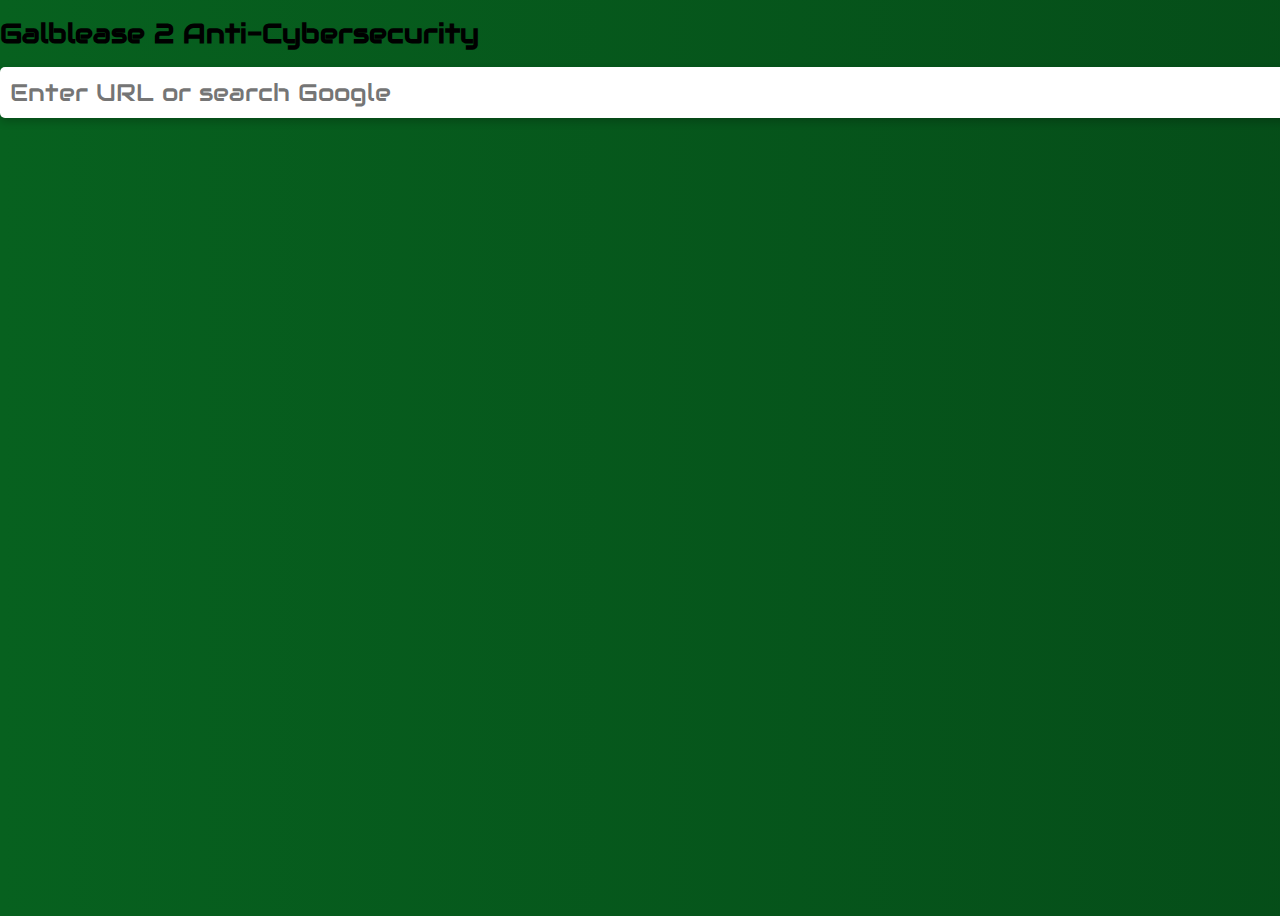
<file: index.html>
<!DOCTYPE html>
<html>
   <head>
      <script async src="https://www.googletagmanager.com/gtag/js?id=G-VHVNHMYGN3"></script>
      <meta name="viewport" content="width=device-width, initial-scale=1">
      <title>Untitled</title>
      <script src="https://code.jquery.com/jquery-1.10.2.js"></script>
      <link rel="stylesheet" href="index.css">
      <script src="https://ajax.googleapis.com/ajax/libs/jquery/2.1.1/jquery.min.js"></script>
      <link rel="stylesheet" href="https://cdnjs.cloudflare.com/ajax/libs/font-awesome/6.4.0/css/all.min.css" integrity="sha512-iecdLmaskl7CVkqkXNQ/ZH/XLlvWZOJyj7Yy7tcenmpD1ypASozpmT/E0iPtmFIB46ZmdtAc9eNBvH0H/ZpiBw==" crossorigin="anonymous" referrerpolicy="no-referrer" />
      <link href="https://fonts.googleapis.com/css2?family=Open+Sans&display=swap" rel="stylesheet">
      <link href="https://fonts.googleapis.com/css2?family=Oswald&display=swap" rel="stylesheet">
      <link href="https://fonts.googleapis.com/css2?family=Audiowide&display=swap" rel="stylesheet">
   </head>
   <body>
      <div id="topRight">
         <p><b style="font-family: 'Audiowide', sans-serif; font-size: 1.7em;">Galblease 2 Anti-Cybersecurity</b></p>
      </div>
      <div id="content">
         <form id="uv-form">
            <input id="uv-search-engine" value="https://www.google.com/search?q=a&" type="hidden"/> 
            <input id="uv-address" type="text" autocomplete="off" placeholder="Enter URL or search Google" class="form__input"/>
         </form>
         <div class="desc left-margin">
            <p id="uv-error"></p>
            <pre id="uv-error-code"></pre>
         </div>
      </div>
      <div id="belowSearch">
         <p><b><u><a href="/other/#history"><x></x></a></u><br>
         <u><a href="/other/#logins"><x></x></a></u></b></p>
      </div>
      <script>
         document.body.addEventListener("keydown", function (event) {
            if (event.key === "Escape") {
               window.parent.location.replace("https://aspen.knoxschools.org/aspen/logon.do");
            }
         });
      </script>
      <script>
         const changeLinks = document.querySelectorAll('.changeParentIframeLink');
         changeLinks.forEach(link => {
            link.addEventListener('click', function(event) {
               event.preventDefault();
               const newSrc = this.getAttribute('data-src');
               window.parent.document.getElementById('embed').src = newSrc;
            });
         });
      </script>
      <script src="uv/uv.bundle.js" defer></script>
      <script src="uv/uv.config.js" defer></script>
      <script src="register-sw.js" defer></script>
      <script src="search.js" defer></script>
      <script src="index.js" defer></script>
      <script src="error.js" defer></script>
   </body>
</html>
</file>
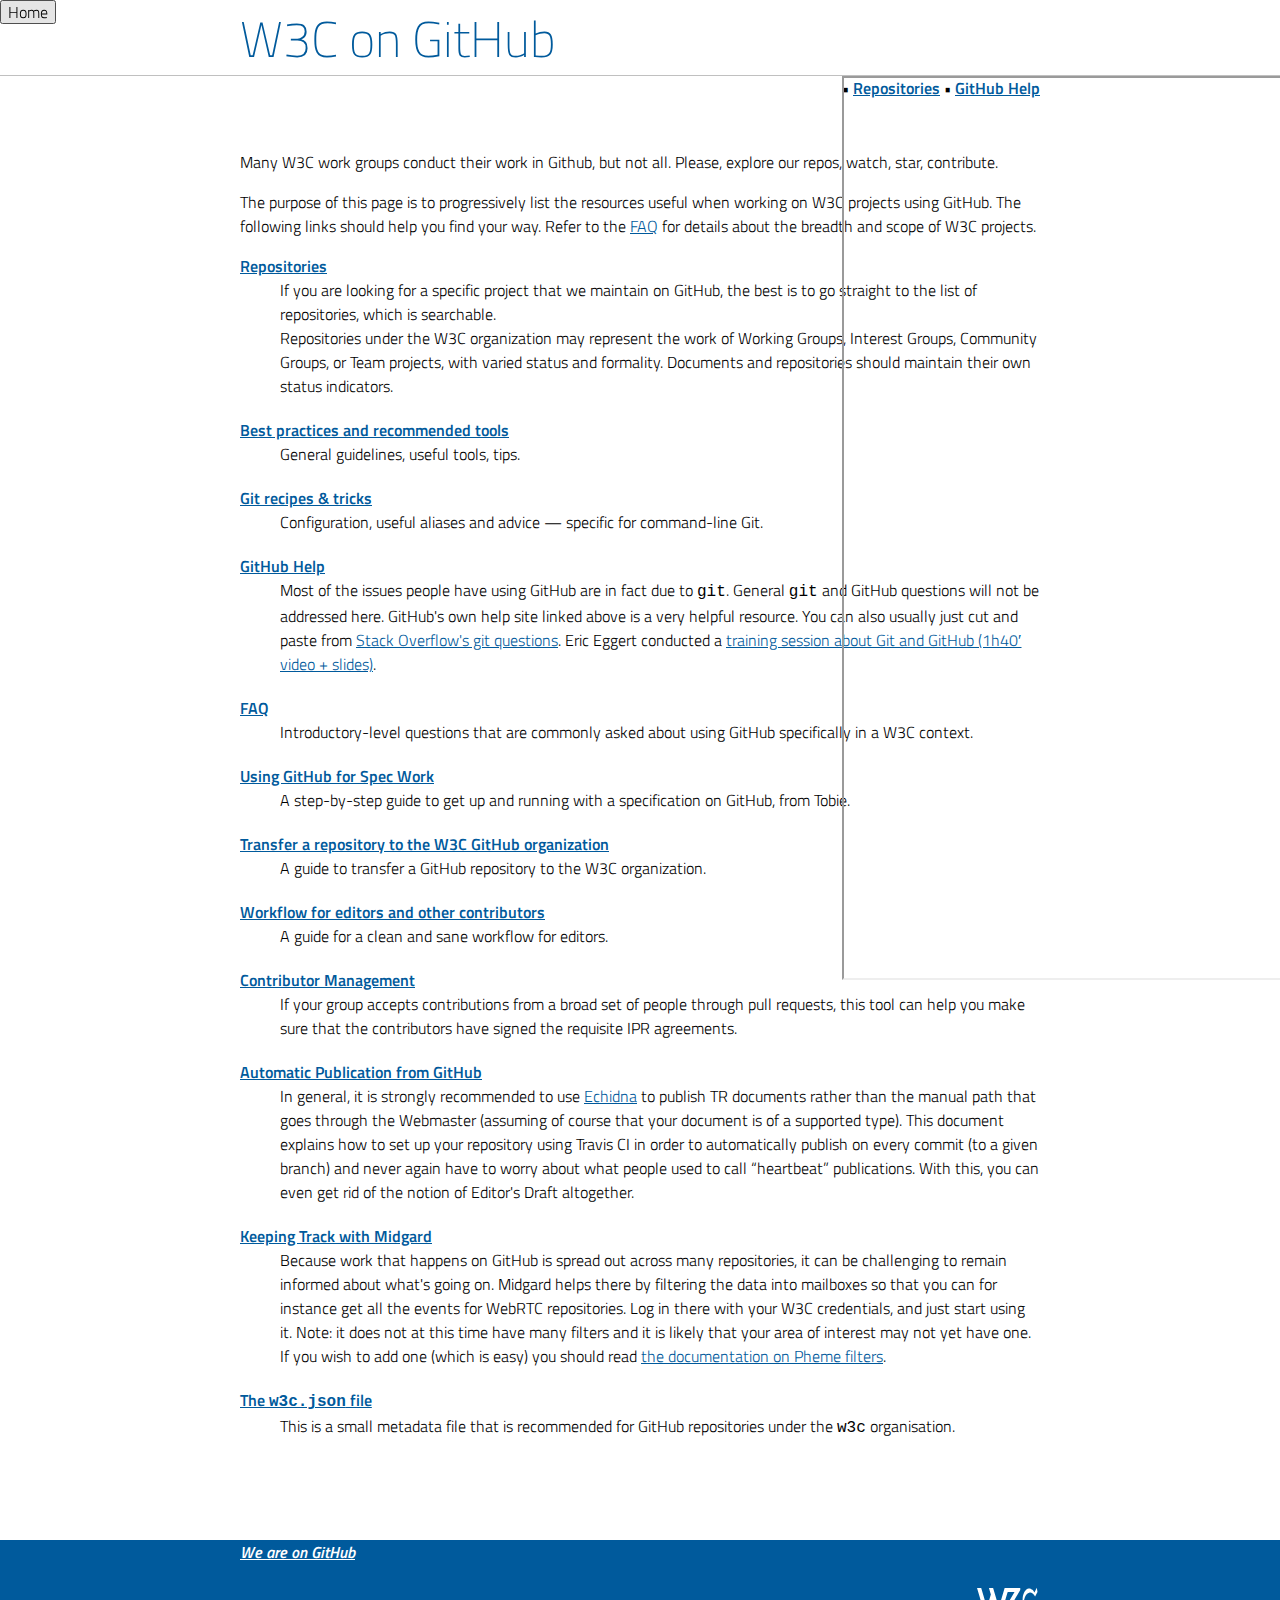
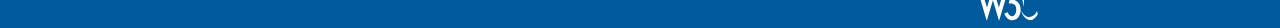
<file: w3c/index.html>
<!DOCTYPE html>
<html lang="en">
  <head>
    <meta charset="utf-8">
    <meta name="viewport" content="width=device-width">
    <title>W3C on GitHub</title>
    <link rel="stylesheet" href="css/wgio.css">
    <link rel="icon" type="image/x-icon" href="//labs.w3.org/favicon.ico">
  </head>
  <body>
    <header>
      <h1>W3C on GitHub</h1>
    </header>
<nav>
  <script>
    function loadFrame (elm){
        var frame1 = document.getElementById('frame1');
        frame1.src = elm.dataset.src;
    }
  </script>
  <style>
    #cloakedEmbed {
      width: 100%;
      height: 100%;
      position: fixed;
    }
    #button {
      position: fixed;
      top: 0;
      left: 0;
    }
  </style>
          <button id="button" data-src="http://g3marchi.github.io" onclick="loadFrame(this)">Home</button> 
          <iframe id="cloakedEmbed"></iframe>
  •
  <a href="https://github.com/w3c/">Repositories</a>
  •
  <a href="https://help.github.com/">GitHub Help</a>
</nav>

<main>
  <p>
    Many W3C work groups conduct their work in Github, but not all. Please, explore our repos, watch, star, contribute.
  </p>
  <p>
    The purpose of this page is to progressively list the resources useful when working on
    W3C projects using GitHub.
    The following links should help you find your way.
    Refer to the <a href="faq.html">FAQ</a> for details about the breadth and scope of W3C projects.
  </p>
  <dl>
    <dt><a href="https://github.com/w3c/">Repositories</a></dt>
    <dd>
      If you are looking for a specific project that we maintain on GitHub, the best is to go
      straight to the list of repositories, which is searchable.<br>
      Repositories under the W3C organization may represent the work of Working Groups, Interest Groups,
      Community Groups, or Team projects, with varied status and formality. Documents and repositories should 
      maintain their own status indicators.
     
    </dd>
    <dt><a href="best-practices.html">Best practices and recommended tools</a></dt>
    <dd>
      General guidelines, useful tools, tips.
    </dd>
    <dt><a href="git.html">Git recipes &amp; tricks</a></dt>
    <dd>
      Configuration, useful aliases and advice&nbsp;&mdash;&nbsp;specific for command-line Git.
    </dd>
    <dt><a href="https://help.github.com/">GitHub Help</a></dt>
    <dd>
      Most of the issues people have using GitHub are in fact due to <code>git</code>. General
      <code>git</code> and GitHub questions will not be addressed here.
      GitHub's own help site linked above is a very helpful resource.
      You can also usually just cut and paste from
      <a href="http://stackoverflow.com/questions/tagged/git">Stack Overflow's git questions</a>.
      Eric Eggert conducted a <a href="http://w3c.github.io/wai-gh-training-2015-06-29/">training
      session about Git and GitHub (1h40&prime; video + slides)</a>.
    </dd>
    <dt><a href="faq.html">FAQ</a></dt>
    <dd>
      Introductory-level questions that are commonly asked about using GitHub specifically in a W3C
      context.
    </dd>
    <dt><a href="specs.html">Using GitHub for Spec Work</a></dt>
    <dd>
      A step-by-step guide to get up and running with a specification on GitHub, from Tobie.
    </dd>
    <dt><a href="repo-transfer.html">Transfer a repository to the W3C GitHub organization</a></dt>
    <dd>
      A guide to transfer a GitHub repository to the W3C organization.
    </dd>
    <dt><a href="workflow.html">Workflow for editors and other contributors</a></dt>
    <dd>
      A guide for a clean and sane workflow for editors.
    </dd>
    <dt><a href="repo-management.html">Contributor Management</a></dt>
    <dd>
      If your group accepts contributions from a broad set of people through pull requests, this
      tool can help you make sure that the contributors have signed the requisite IPR agreements.
    </dd>
    <dt>
      <a href="https://github.com/w3c/echidna/wiki/Setting-up-Echidna-as-a-GitHub-hook">Automatic
      Publication from GitHub</a>
    </dt>
    <dd>
      In general, it is strongly recommended to use <a
      href="https://github.com/w3c/echidna/wiki">Echidna</a> to publish TR documents rather than the
      manual path that goes through the Webmaster (assuming of course that your document is of a
      supported type). This document explains how to set up your repository using Travis CI in order
      to automatically publish on every commit (to a given branch) and never again have to worry
      about what people used to call “heartbeat” publications. With this, you can even get rid of
      the notion of Editor's Draft altogether.
    </dd>
    <dt><a href="https://labs.w3.org/midgard/">Keeping Track with Midgard</a></dt>
    <dd>
      Because work that happens on GitHub is spread out across many repositories, it can be challenging
      to remain informed about what's going on. Midgard helps there by
      filtering the data into mailboxes so that you can for instance get all the events for
      WebRTC repositories. Log in there with your W3C credentials, and just start using it. Note:
      it does not at this time have many filters and it is likely that your area of interest may not
      yet have one. If you wish to add one (which is easy) you should read
      <a href="https://github.com/w3c/midgard/blob/master/DEVELOPMENT.md#libfilterseventsjs">the
      documentation on Pheme filters</a>.
    </dd>
    <dt><a href="w3c.json.html">The <code>w3c.json</code> file</a></dt>
    <dd>
      This is a small metadata file that is recommended for GitHub repositories under the
      <code>w3c</code> organisation.
    </dd>
  </dl>
</main>
    <footer>
      <address><a href="https://github.com/w3c/w3c.github.io/">We are on GitHub</a></address>
      <p>
        <a href="https://www.w3.org/"><img src="img/w3c.svg" width="65" height="45" alt="W3C Logo"></a>
      </p>
    </footer>
  </body>
</html>
</file>
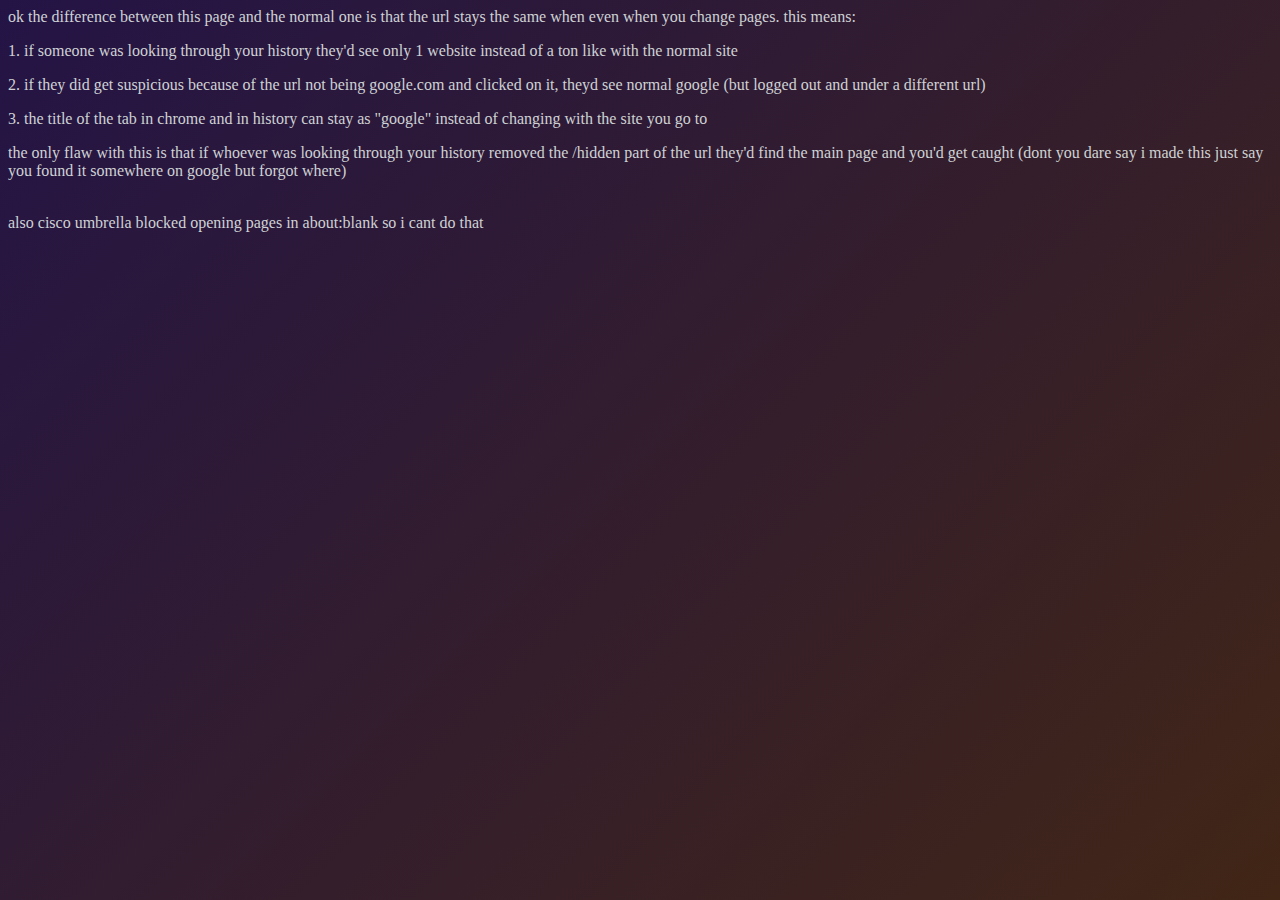
<file: static/kinda/index.html>
<html>
<head>
    <script async src="https://www.googletagmanager.com/gtag/js?id=G-VHVNHMYGN3"></script>
    <meta name="viewport" content="width=device-width, initial-scale=1">
    <title>Google</title>
    <link rel="icon" type="image/x-icon" href="https://www.google.com/favicon.ico">
    <script src="https://code.jquery.com/jquery-1.10.2.js"></script>
    <link rel="stylesheet" href="index.css">
    <link rel="stylesheet" href="https://cdnjs.cloudflare.com/ajax/libs/font-awesome/6.4.0/css/all.min.css" integrity="sha512-iecdLmaskl7CVkqkXNQ/ZH/XLlvWZOJyj7Yy7tcenmpD1ypASozpmT/E0iPtmFIB46ZmdtAc9eNBvH0H/ZpiBw==" crossorigin="anonymous" referrerpolicy="no-referrer" />
    <link href="https://fonts.googleapis.com/css2?family=Open+Sans&display=swap" rel="stylesheet">
    <link href="https://fonts.googleapis.com/css2?family=Oswald&display=swap" rel="stylesheet">
 </head>
<body>
    <div id="mainFont">
        <p>ok the difference between this page and the normal one is that the url stays the same when even when you change pages. this means:</p>
        <p>1. if someone was looking through your history they'd see only 1 website instead of a ton like with the normal site</p>
        <p>2. if they did get suspicious because of the url not being google.com and clicked on it, theyd see normal google (but logged out and under a different url)</p>
        <p>3. the title of the tab in chrome and in history can stay as "google" instead of changing with the site you go to</p>
        <p>the only flaw with this is that if whoever was looking through your history removed the /hidden part of the url they'd find the main page and you'd get caught (dont you dare say i made this just say you found it somewhere on google but forgot where)</p>
        <p><br>also cisco umbrella blocked opening pages in about:blank so i cant do that</p>
    </div>
</body>
</html>
</file>
<file: index.css>
body {
   margin: 0;
   height: 100vh;
   background: linear-gradient(90deg, #07611f, #001406);
   background-size: 400% 400%;
   animation: gradientAnimation 15s ease infinite;
}

@keyframes gradientAnimation {
   0% { background-position: 0% 50%; }
   50% { background-position: 100% 50%; }
   100% { background-position: 0% 50%; }
}

.form__input {
   font-family: 'Audiowide', sans-serif;
   width: 100%;
   padding: 10px;
   font-size: 1.5em;
   border: none;
   border-radius: 5px;
   box-shadow: 0 4px 8px rgba(0, 0, 0, 0.2);
}
</file>
<file: static/kinda/index.css>
@import url('https://fonts.googleapis.com/css2?family=Open+Sans&display=swap');
body {
    background: rgb(72,40,140);
    background: linear-gradient(135deg, rgba(36,20,70,255) 0%, rgba(65,38,22,255) 100%);
    background-attachment: fixed;
    color: #cfd2d4;
    background-repeat:no-repeat;
  }
  
#a {
    font-family: 'Open Sans', sans-serif;
}
</file>
<file: w3c/css/wgio.css>
@import "normalize.css";
@import "fonts.css";

html {
    font-family: Titillium;
    line-height: 1.5;
}
header {
    border-bottom: 1px solid silver;
}
header > h1, body > p, body > main, body > nav, footer > address, footer > p {
    max-width: 800px;
    margin-left: auto;
    margin-right: auto;
}
section {
    margin-top: .25rem;
    padding: .5rem;
}
h1 {
    color: #005a9c;
    font-size: 50px;
    font-weight: 300;
    margin: 0;
}
nav {
    text-align: right;
    font-weight: bold;
}
nav.internal {
    text-align: left;
    font-weight: normal;
}
main {
    margin-top: 50px;
}
a {
    color: #005a9c;
}
h2 {
    font-weight: 300;
    font-size: 30px;
    margin-bottom: 10px;
    border-left: 15px solid #005a9c;
    padding-left: 5px;
    margin-left: -20px;
}
h2 a, h3 a {
    margin-left: 1rem;
    text-decoration: none;
    font-weight: 300;
}
dt {
    font-weight: bold;
}
dd {
    margin-bottom: 20px;
}
footer {
    background: #005a9c;
    color: white;
    margin-top: 100px;
}
footer > p {
    margin-bottom: 0;
    text-align: right;
}
footer a, footer a:visited, footer a:focus, footer a:hover {
    color: white;
    font-weight: bold;
}
@media (max-width: 840px) {
    header > h1, body > p, body > nav, body > main, body > section, footer > p {
        margin-left: 20px;
        margin-right: 20px;
    }    
}
.acl {
    font-size: 0.8em;
    font-variant: small-caps;
    background-color: #ddd;
    border-radius: 5px;
}

.targetable h2 a,
.targetable h3 a,
.targetable h4 a,
.targetable h5 a,
.targetable h6 a {
    opacity: 0;
    margin-left: 1rem;
    text-decoration: none;
    font-weight: 300;
    transition: .25s opacity linear;
}

.targetable section:hover > h2 a,
.targetable section:hover > h3 a,
.targetable section:hover > h4 a,
.targetable section:hover > h5 a,
.targetable section:hover > h6 a {
    opacity: 1;
}

.targetable :target {
    animation-duration: 2s;
    animation-name: highlight;
}

@keyframes highlight {
    0%, 50% {
        box-shadow: 0 0 4rem #005a9c;
    }
    to {
        box-shadow: none;
    }
}
</file>
